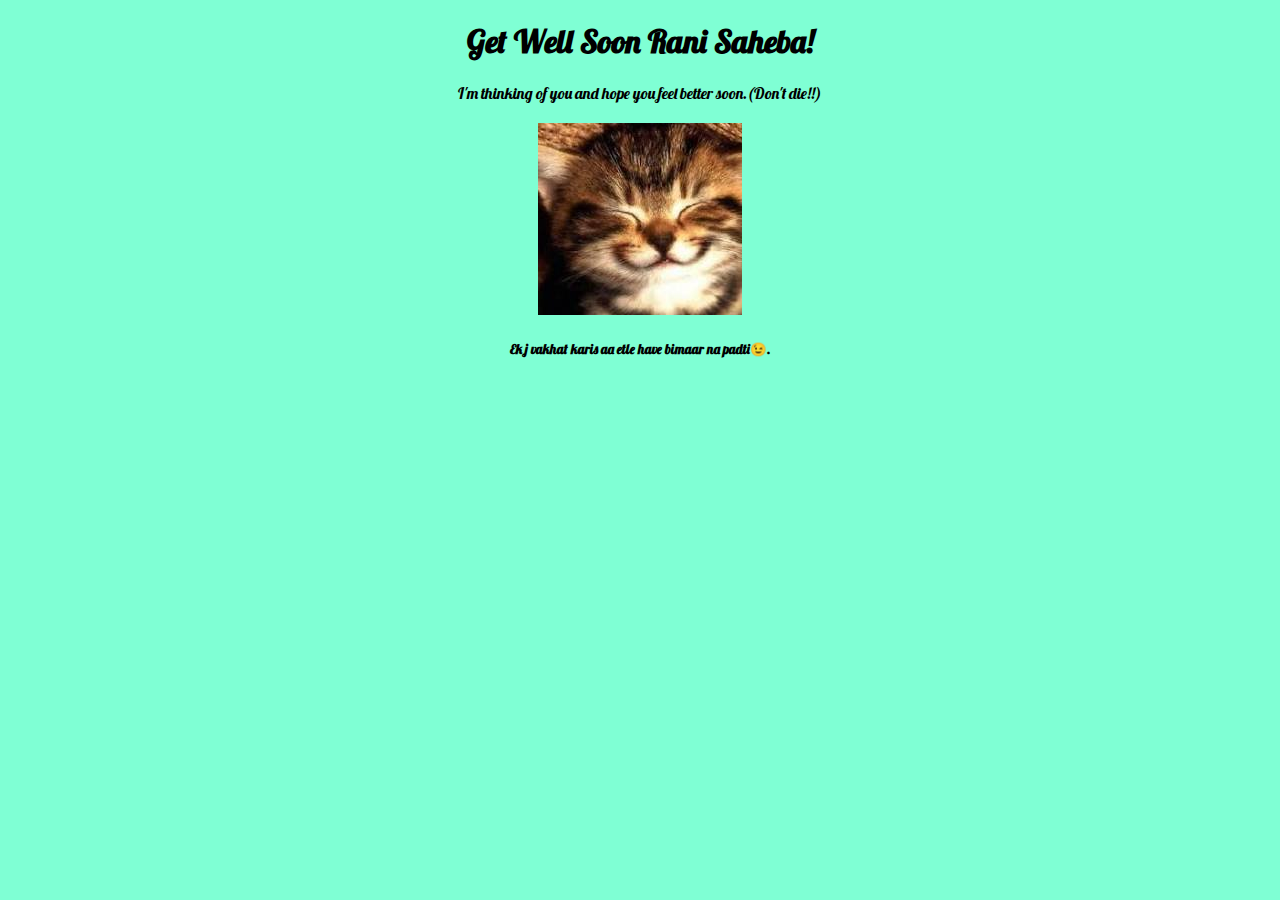
<file: index.html>
<!DOCTYPE html>
<html>
<head>
  <title>Get Well Soon Tisha!</title>
  <link rel="stylesheet" href="chup2.css">
  <link rel="preconnect" href="https://fonts.googleapis.com">
<link rel="preconnect" href="https://fonts.gstatic.com" crossorigin>
<link href="https://fonts.googleapis.com/css2?family=Inconsolata:wght@200..900&family=Lobster&family=Playfair+Display:ital,wght@0,594;1,594&family=Roboto+Slab:wght@100..900&display=swap" rel="stylesheet">
</head>
<body>
  <h1>Get Well Soon Rani Saheba!</h1>
  <p>I'm thinking of you and hope you feel better soon.(Don't die!!)</p>
<div id="messages"></div>
  <div class="virtual-gift">
    <img src="download1.jpg" alt="Virtual Gift">
  </div> 
<!--     <h4>Btw ek cute vastu jovi chhe?</h4>
 <button onclick="redirectToPage()">YES</button>
  <button onclick="noThanks()">NO</button> -->
  <h5>Ek j vakhat karis aa etle have bimaar na padti😉.</h5>

</body>
<script>
    function redirectToPage() {
      window.location.href = "bt.html";
    }

    function noThanks() {
      alert("You don't have a choice!");
    }
  </script>

</html>
</file>
<file: chup2.css>
@media only screen and (max-width: 600px) {
  /* Styles for devices with a maximum width of 600 pixels */
  body {
    font-size: 16px;
  }
  .container {
    width: 90%;
  }
}
body {
    font-family: "Lobster", sans-serif;
    text-align: center;
    background-color: aquamarine;
  }
  
  .game-time {
    margin-bottom: 20px;
  }
  
  .virtual-gift {
    cursor: pointer;
  }
  
  #messages {
    margin-top: 20px;
  }
</file>
